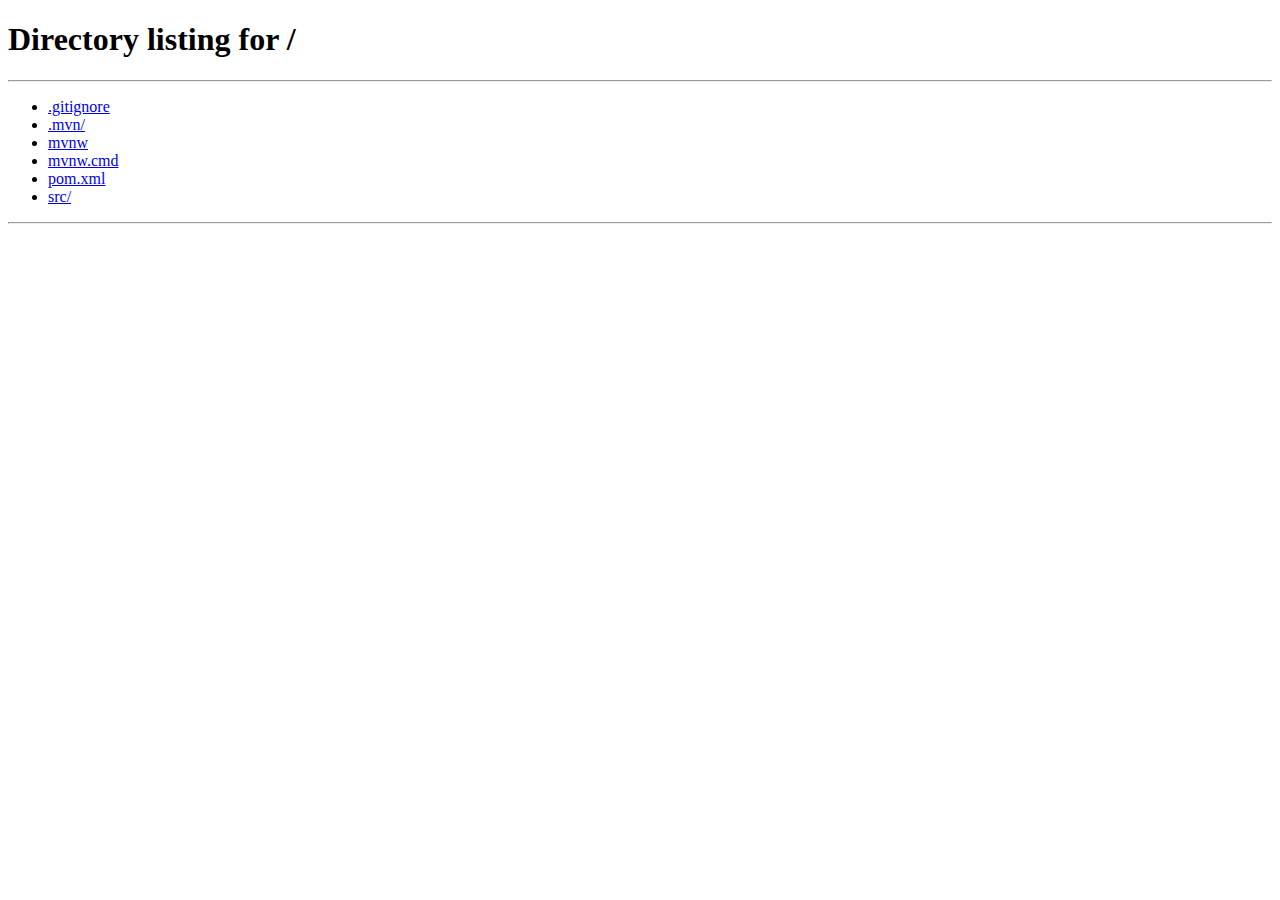
<file: src/main/resources/templates/loading.html>
<!DOCTYPE html>
<html lang="vi">
<head>
    <meta charset="UTF-8">
    <meta name="viewport" content="width=device-width, initial-scale=1.0">
    <title>Đang Tải...</title>
    <script src="https://ajax.googleapis.com/ajax/libs/jquery/3.7.1/jquery.min.js"></script>
    <style>
        body {
            display: flex;
            justify-content: center;
            align-items: center;
            height: 100vh;
            margin: 0;
            background-color: #f4f4f4;
            font-family: Arial, sans-serif;
        }

        .loading-container {
            text-align: center;
        }

        .loading-container h1 {
            margin: 0;
            font-size: 24px;
            color: #333;
        }

        .loader {
            border: 8px solid #f3f3f3;
            border-top: 8px solid #3498db;
            border-radius: 50%;
            width: 50px;
            height: 50px;
            animation: spin 1s linear infinite;
            margin: 20px auto;
        }

        @keyframes spin {
            0% { transform: rotate(0deg); }
            100% { transform: rotate(360deg); }
        }
    </style>
</head>
<body>
<div class="loading-container">
    <div class="loader"></div>
    <h1>Đang tải, vui lòng chờ...</h1>
</div>
</body>
<script>
    $(document).ready(function () {
        // Get the full URL of the current page
        const currentUrl = window.location.href;

        // Create a URL object from the current URL
        const urlObj = new URL(currentUrl);

        // Get the search parameters from the URL
        const params = new URLSearchParams(urlObj.search);

        // Access individual query parameters
        const token = params.get('token'); // Get the value of the 'token' parameter

        if (token == null) {
            window.location.href = "/";
        } else {
            // Lưu token vào localStorage
            localStorage.setItem('access_token', token);
            console.log(token);
            window.location.href = "/index"; // Redirect to the index page after login
        }
    });
</script>
</html>
</file>
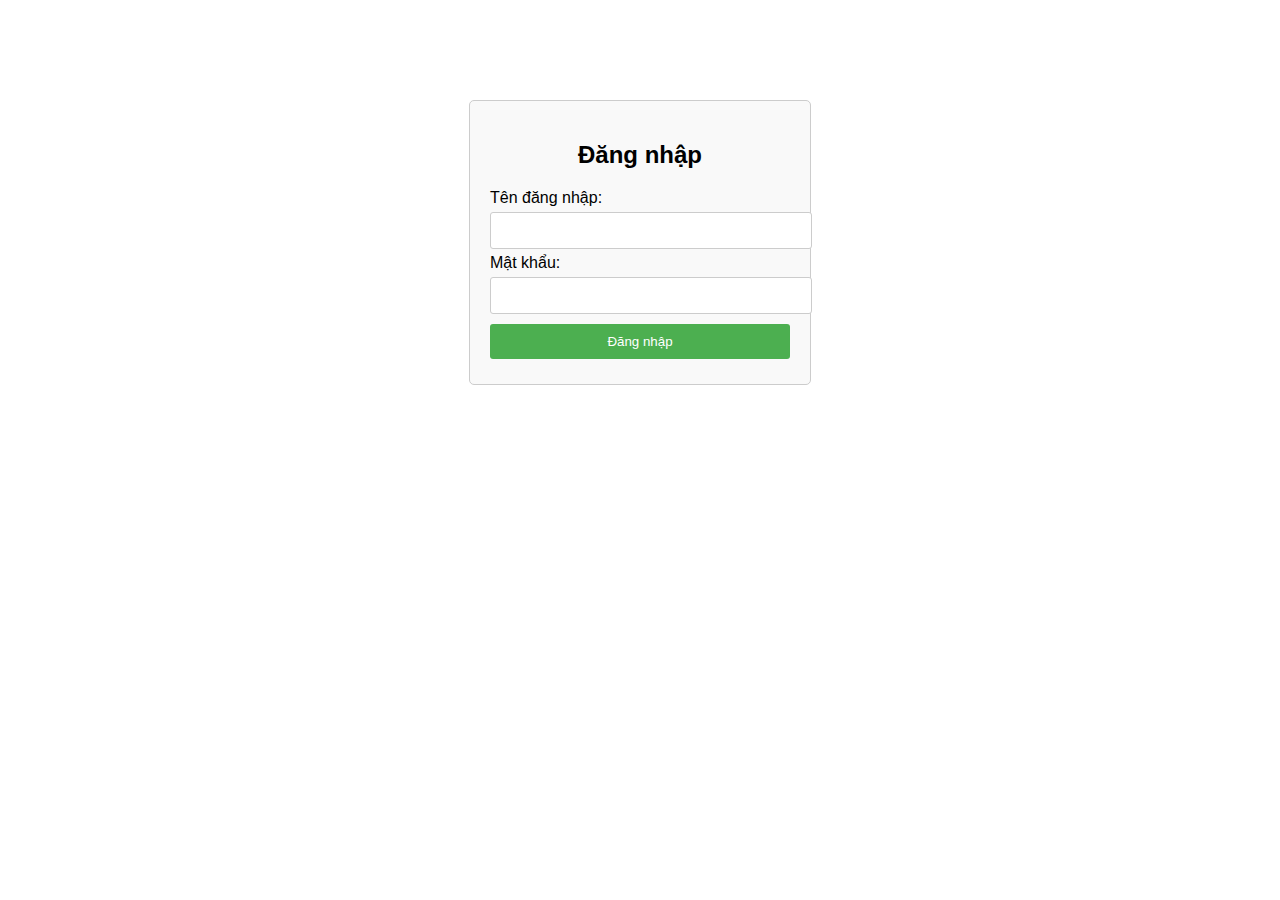
<file: src/main/resources/templates/Login.html>
<!DOCTYPE html>
<html lang="en">
<head>
    <meta charset="UTF-8">
    <meta name="viewport" content="width=device-width, initial-scale=1.0">
    <title>Đăng nhập</title>
    <style>
        body {
            font-family: Arial, sans-serif;
        }
        .login-container {
            width: 300px;
            margin: 0 auto;
            margin-top: 100px;
            padding: 20px;
            border: 1px solid #ccc;
            border-radius: 5px;
            background-color: #f9f9f9;
        }
        h2 {
            text-align: center;
        }
        input[type="text"],
        input[type="password"] {
            width: 100%;
            padding: 10px;
            margin: 5px 0;
            border: 1px solid #ccc;
            border-radius: 3px;
        }
        input[type="submit"] {
            width: 100%;
            background-color: #4caf50;
            color: white;
            padding: 10px;
            margin: 5px 0;
            border: none;
            border-radius: 3px;
            cursor: pointer;
        }
        input[type="submit"]:hover {
            background-color: #45a049;
        }
    </style>
</head>
<body>
<div class="login-container">
    <h2>Đăng nhập</h2>
    <form action="#" method="post">
        <label for="username">Tên đăng nhập:</label>
        <input type="text" id="username" name="username" required>
        <label for="password">Mật khẩu:</label>
        <input type="password" id="password" name="password" required>
        <input type="submit" value="Đăng nhập">
    </form>
</div>
</body>
</html>
</file>
